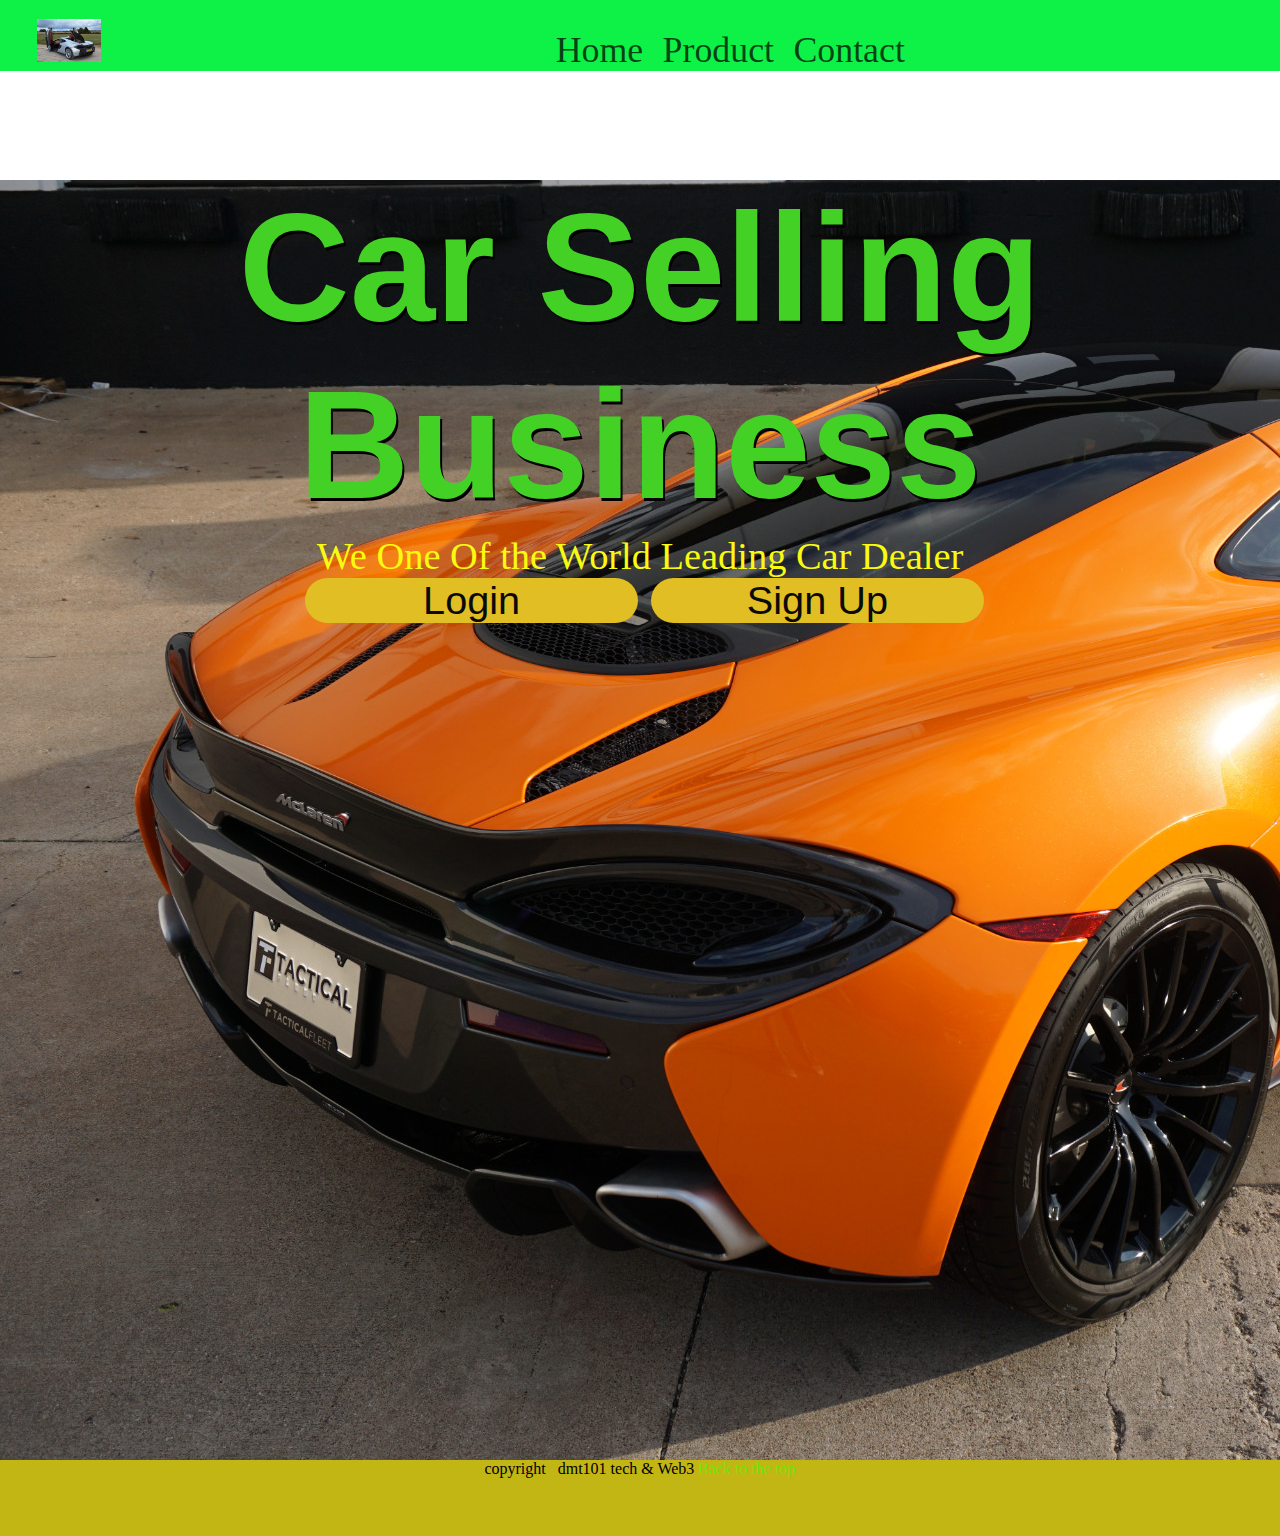
<file: index.html>
<!DOCTYPE html>
<html lang="en">
<head>
    <meta charset="UTF-8">
    <meta http-equiv="X-UA-Compatible" content="IE=edge">
    <meta name="viewport" content="width=device-width, initial-scale=1.0">
    <title>Car Selling Business</title>
    <link rel="stylesheet" href="./css/styles.css">
    <link rel="icon" href="./image/cars dwa.jpg">
</head>
<body>
    <!-- this is the section -->
    <header>
        <ul>
            <img src="./image/cars dwa.jpg" alt="">
            <li><a href="index.html">Home</a></li>
            <li><a href="car.html">Product</a></li>
            <li><a href="">Contact</a></li>
        </ul>
    </header>

    <section> 
        <h2>Car Selling Business</h2>
        <p>We One Of the World Leading Car Dealer</p>
        <button>Login</button> <button>Sign Up</button>
    </section>

    <footer>
        copyright &nbsp; dmt101 tech & Web3
        <a href="">Back to the top</a>
    </footer>
</body>
</html>
</file>
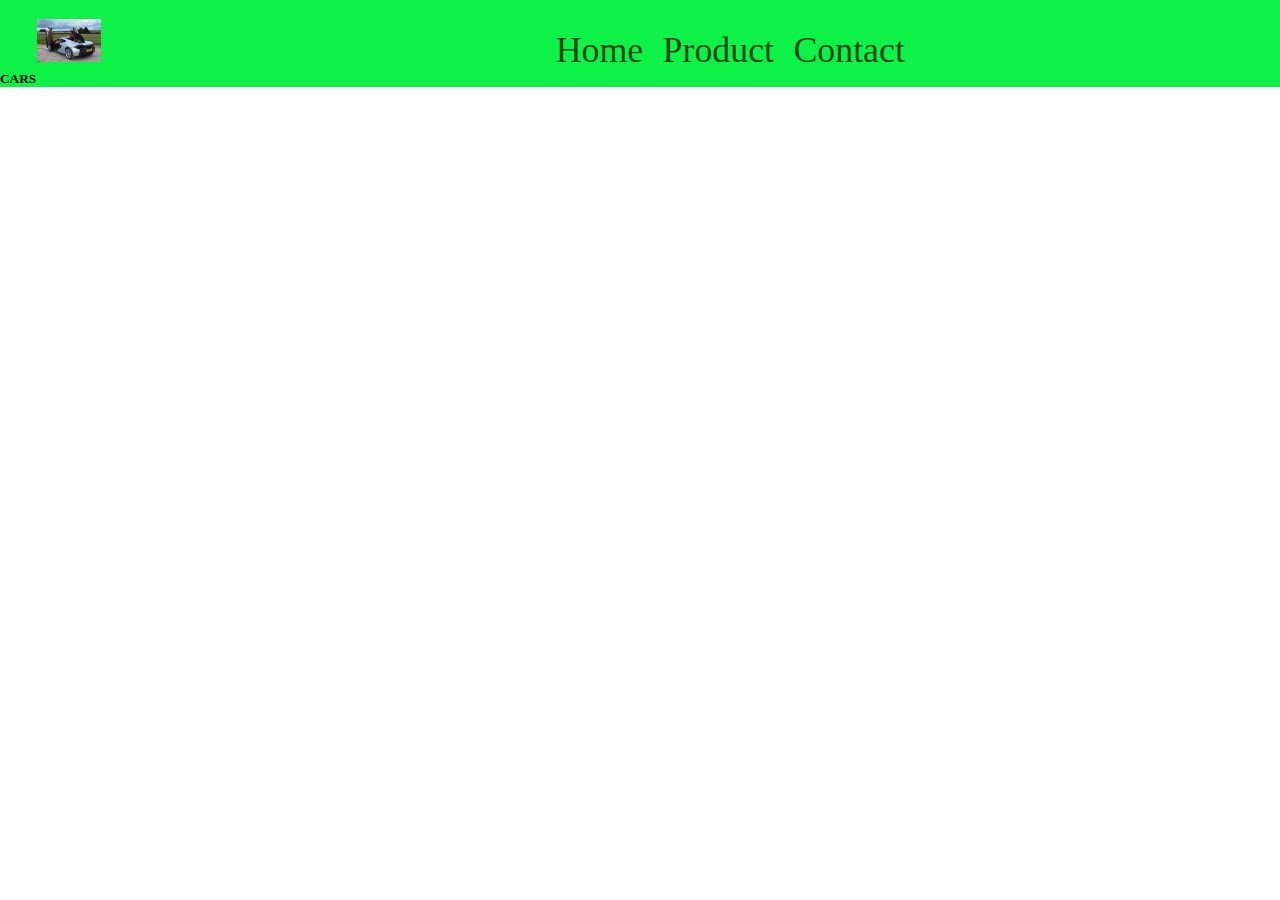
<file: car.html>
<!DOCTYPE html>
<html lang="en">
<head>
    <meta charset="UTF-8">
    <meta http-equiv="X-UA-Compatible" content="IE=edge">
    <meta name="viewport" content="width=device-width, initial-scale=1.0">
    <title>Car Selling Business</title>
    <link rel="stylesheet" href="./css/styles.css">
    <link rel="icon" href="./image/cars dwa.jpg">
</head>
<body>
    <!-- this is the section -->
    <header>
        <ul>
            <img src="./image/cars dwa.jpg" alt="">
            <li><a href="index.html">Home</a></li>
            <li><a href="car.html">Product</a></li>
            <li><a href="">Contact</a></li>
        </ul>
        <h5> CARS</h5>
        
    </header>

    <div class="container-fluid"></div>
    <div class="row">
        

        </div>
        
    </div>
</body>

</html>
</file>
<file: css/styles.css>
* {
    margin: 0;
    padding: 0;
}

/* The Navigation section */
header {
    background-color: rgb(14, 241, 71);
}

header ul img {
    width: 5vmax;
    margin-left: 2.9vmax;
    margin-top: 1.5vmax;
    margin-right: 34vmax;
}

header ul li {
    display: inline-block;
}

header ul li a {
    text-decoration: none;
    font-size: 2.8vmax;
    margin-left: 1.2vmax;
    color: rgba(0, 0, 0, 0.719);
}


header ul li a :hover {}

/* The Banner ection of the page  */

section {
    text-align: center;
    background-image: url(../image/Used-2017-McLaren-570GT.jpg);
    background-repeat: no-repeat;
    background-size: cover;
    height: 100vmax;
}

section h2 {
    font-size: 12vmax;
    font-family: 'Trebuchet MS', 'Lucida Sans Unicode', 'Lucida Grande', 'Lucida Sans', Arial, sans-serif;
    background-repeat: no-repeat;
    margin-top: 8.5vmax;
    color: rgb(67, 209, 38);
    text-shadow: 2px 3px rgb(0, 0, 0);
}
section p{
    font-size: 3vmax;
    font-style: var(1.6vmax);
    color: rgb(250, 250, 17);
}

section button {
    font-size: 3.1vmax;
    margin-left: 9px;
    border-radius: 4vmax;
    background-color: rgb(224, 190, 36);
    color: rgb(10, 10, 9);
    border-style: none;
    width: 26vmax;

}

section button:hover {
    color: darkorange;

}

footer {
    background-color: rgb(194, 182, 21);
    text-align: center;
    height: 6vmax;


}

footer label {
    margin-left: 9vmax;
    margin-top: 3vmax;
}

footer a {
    color: rgb(114, 228, 8);
}

footer a:hover {
    color: crimson;

}
</file>
